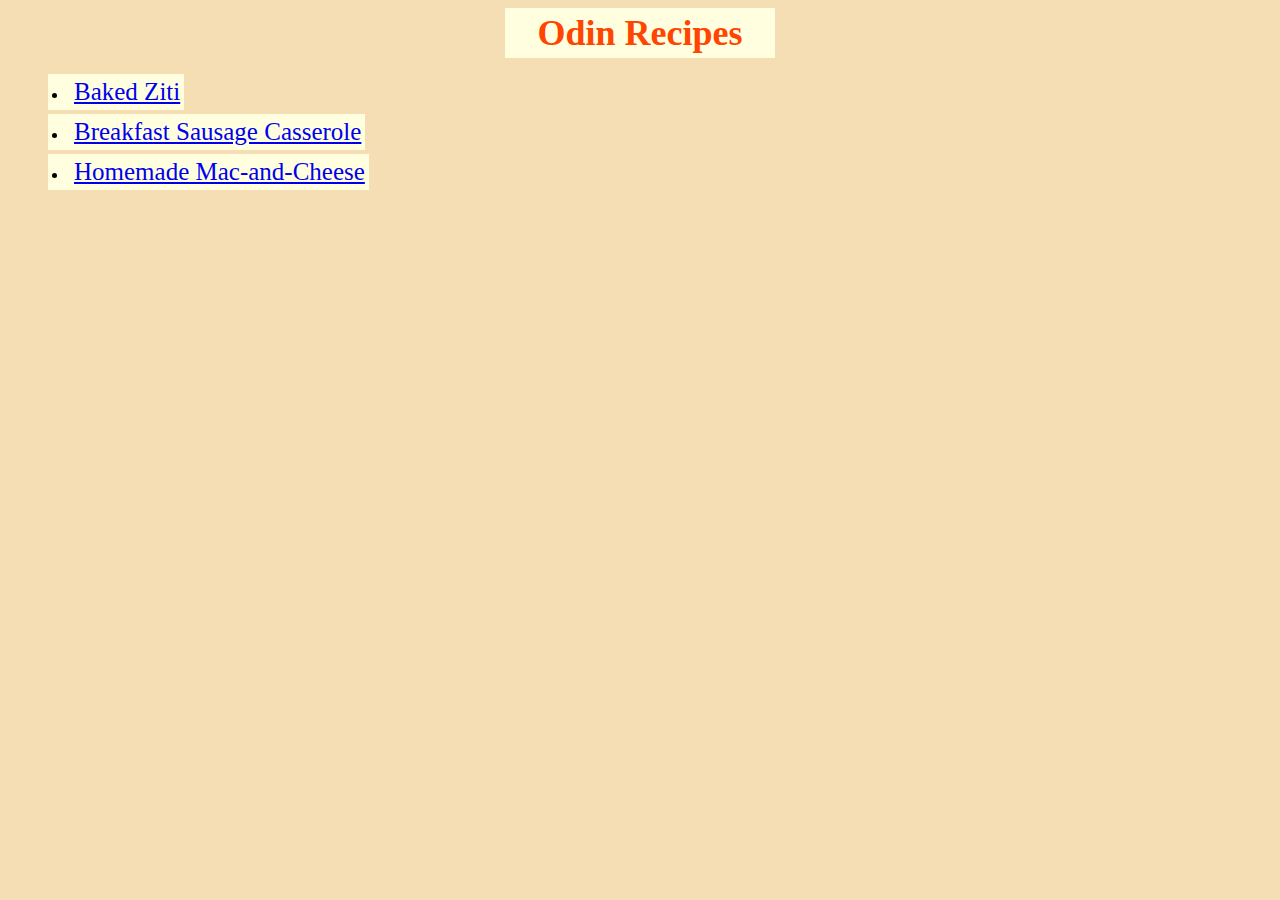
<file: index.html>
<!DOCTYPE html>
<html lang="en">
    <head>
        <meta charset="UTF-8">
        <link rel="stylesheet" href="styles.css">
        <title>Project: Recipes</title>
    </head>

    <body>
        <h1 class="header main">
            Odin Recipes
        </h1>
        <!-- List of Recipes linking to their specific page-->
        <ul class="recipe-links">
            <li><a href="recipes/baked-ziti.html"
                    class="recipe">
                Baked Ziti
            </a></li>
            <li><a href="recipes/breakfast-sausage-casserole.html"
                    class="recipe">
                Breakfast Sausage Casserole
            </a></li>
            <li><a href="recipes/homemade-mac-and-cheese.html"
                    class="recipe">
                Homemade Mac-and-Cheese
            </a></li>
        </ul>
    </body>
</html>
</file>
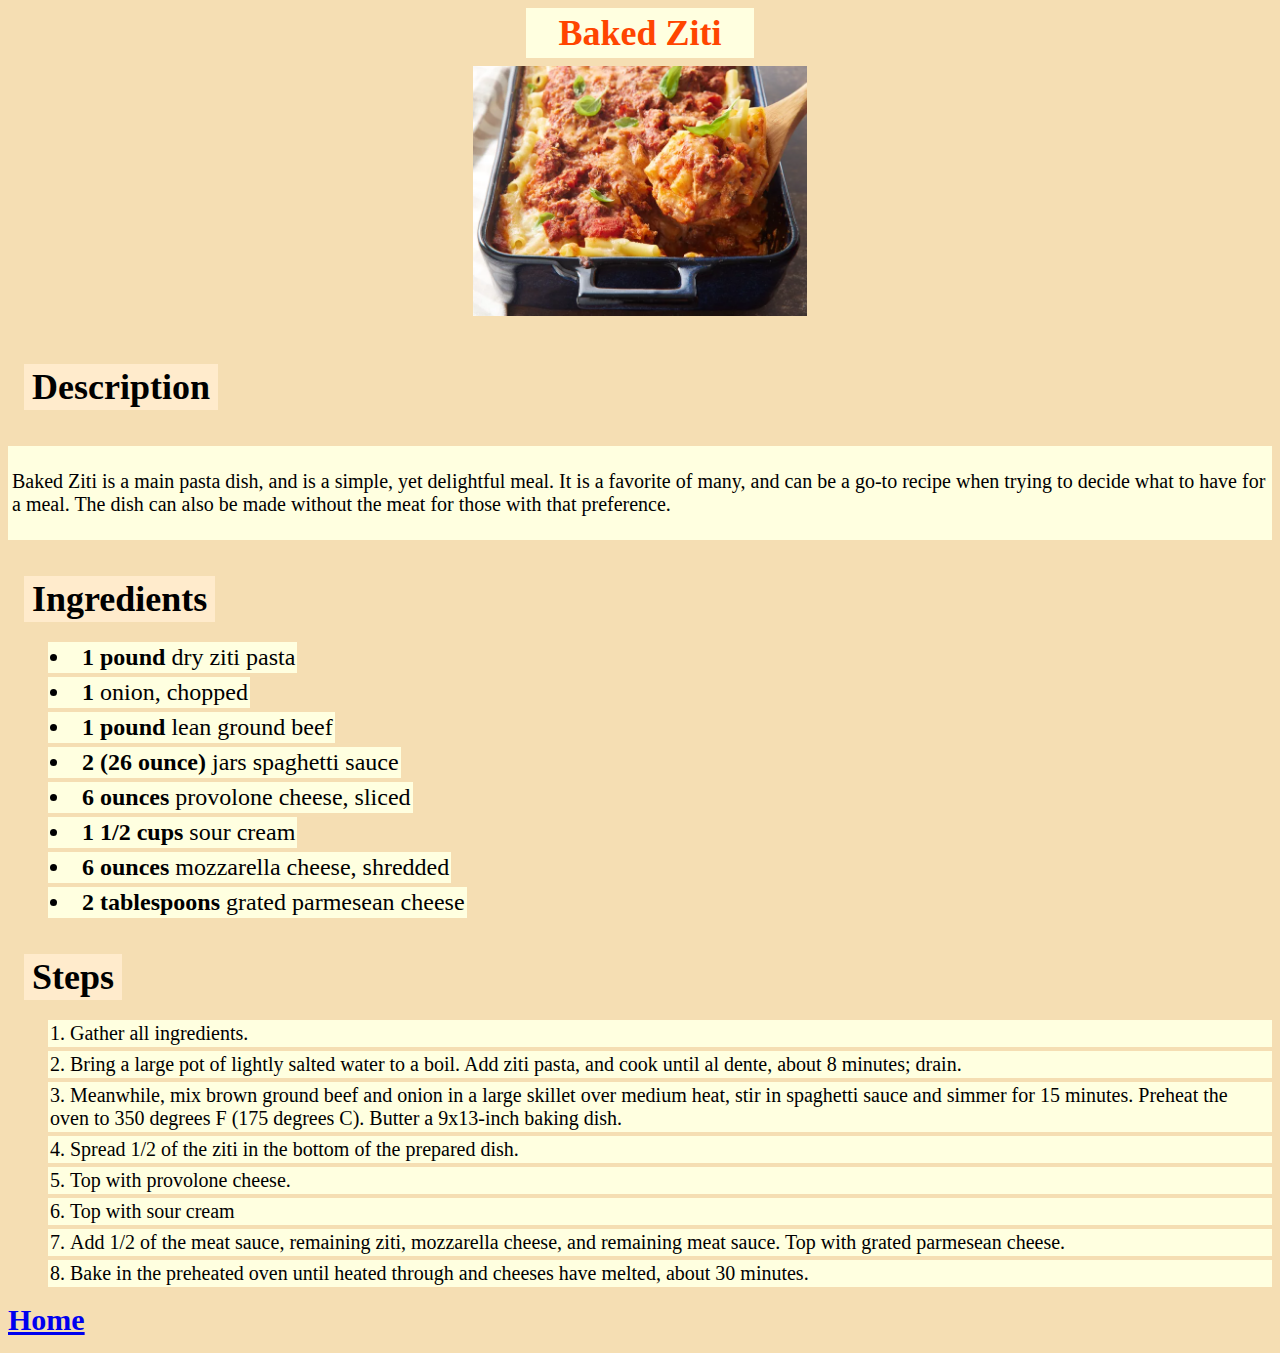
<file: recipes/baked-ziti.html>
<!DOCTYPE html>
<html lang="en">
<head>
    <meta charset="UTF-8">
    <meta name="viewport" content="width=device-width, initial-scale=1.0">
    <link rel="stylesheet" href="../styles.css">
    <title>Baked Ziti Recipe</title>
</head>
<body>
    <h1 class="header main">
        Baked Ziti
    </h1>
    <div class="image">
        <img src="../images/baked-ziti.png" alt="baked-ziti dish" height="250" width="auto">
    </div>
    <h3 class="header">
        Description
    </h3>
    <div class="blank-background">
        <p class="description">
            Baked Ziti is a main pasta dish, and is a simple, yet
            delightful meal. It is a favorite of many, and can be
            a go-to recipe when trying to decide what to have for 
            a meal. The dish can also be made without the meat for
            those with that preference.
        </p>
    </div>
    <!-- Unordered list of ingredients-->
    <h3 class="header">
        Ingredients
    </h3>
    <ul class="ingredient-list">
        <li><strong>1 pound</strong> dry ziti pasta</li>
        <li><strong>1</strong> onion, chopped</li>
        <li><strong>1 pound</strong> lean ground beef</li>
        <li><strong>2 (26 ounce)</strong> jars spaghetti sauce</li>
        <li><strong>6 ounces</strong> provolone cheese, sliced</li>
        <li><strong>1 1/2 cups</strong> sour cream</li>
        <li><strong>6 ounces</strong> mozzarella cheese, shredded</li>
        <li><strong>2 tablespoons</strong> grated parmesean cheese</li>
    </ul>
    <!-- Ordered list of directions-->
    <h3 class="header">
        Steps
    </h3>
    <ol class="directions">
        <li>Gather all ingredients.</li>
        <li>Bring a large pot of lightly salted water to
            a boil. Add ziti pasta, and cook until al dente,
            about 8 minutes; drain.
        </li>
        <li>Meanwhile, mix brown ground beef and onion in a large
            skillet over medium heat, stir in spaghetti sauce
            and simmer for 15 minutes. Preheat the oven to
            350 degrees F (175 degrees C). Butter a 9x13-inch
            baking dish.
        </li>
        <li>Spread 1/2 of the ziti in the bottom of the prepared
            dish.
        </li>
        <li>Top with provolone cheese.</li>
        <li>Top with sour cream</li>
        <li>Add 1/2 of the meat sauce, remaining ziti,
            mozzarella cheese, and remaining meat sauce. 
            Top with grated parmesean cheese.
        </li>
        <li>Bake in the preheated oven until heated through
            and cheeses have melted, about 30 minutes.
        </li>
    </ol>

    <!-- Link to return to homepage-->
    <a href="../index.html"
     id="home-link">
        Home
    </a>
    <p></p>
</body>
</html>
</file>
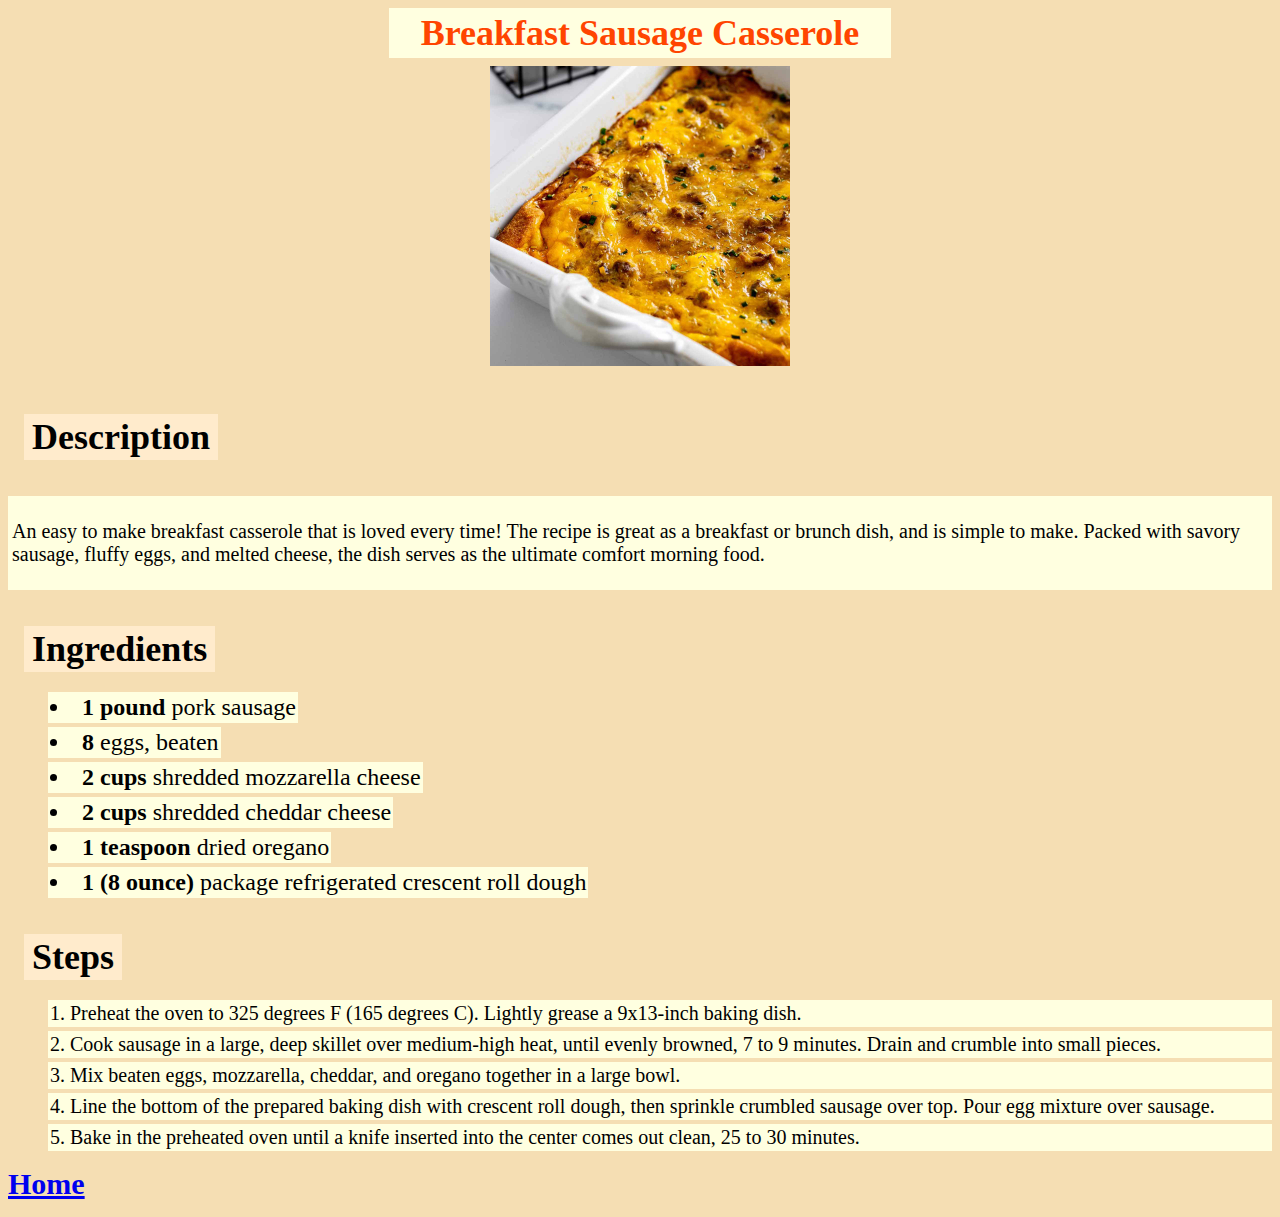
<file: recipes/breakfast-sausage-casserole.html>
<!DOCTYPE html>
<html lang="en">
<head>
    <meta charset="UTF-8">
    <link rel="stylesheet" href="../styles.css">
    <title>Breakfast Sausage Casserole Recipe</title>
</head>
<body>
    <h1 class="header main">
        Breakfast Sausage Casserole
    </h1>
    <div class="image">
        <img src="../images/breakfast-sausage-casserole.jpg" alt="breakfast-sausage-casserole dish" height="300" width="300">
    </div>
    <h3 class="header">
        Description
    </h3>
    <div class="blank-background">
        <p class="description">
            An easy to make breakfast casserole that is loved
            every time! The recipe is great as a breakfast or
            brunch dish, and is simple to make. Packed with savory
            sausage, fluffy eggs, and melted cheese, the dish serves
            as the ultimate comfort morning food.
        </p>
    </div>
    <!-- Unordered list of ingredients-->
    <h3 class="header">
        Ingredients
    </h3>
    <ul class="ingredient-list">
        <li><strong>1 pound</strong> pork sausage</li>
        <li><strong>8</strong> eggs, beaten</li>
        <li><strong>2 cups</strong> shredded mozzarella cheese</li>
        <li><strong>2 cups</strong> shredded cheddar cheese</li>
        <li><strong>1 teaspoon</strong> dried oregano</li>
        <li><strong>1 (8 ounce)</strong> package refrigerated crescent
            roll dough
        </li>
    </ul>
    <!-- Ordered (numbered) list of directions-->
    <h3 class="header">
        Steps
    </h3>
    <ol class="directions">
        <li>Preheat the oven to 325 degrees F (165 degrees
            C). Lightly grease a 9x13-inch baking dish.
        </li>
        <li>Cook sausage in a large, deep skillet over
            medium-high heat, until evenly browned, 7 to
            9 minutes. Drain and crumble into small pieces.
        </li>
        <li>Mix beaten eggs, mozzarella, cheddar, and oregano
            together in a large bowl.
        </li>
        <li>Line the bottom of the prepared baking dish
            with crescent roll dough, then sprinkle crumbled
            sausage over top. Pour egg mixture over sausage.
        </li>
        <li>Bake in the preheated oven until a knife inserted
            into the center comes out clean, 25 to 30
            minutes.
        </li>
    </ol>

    <!-- Link to return to Homepage-->
    <a href="../index.html"
     id="home-link">
        Home
    </a>
    <p></p>
</body>
</html>
</file>
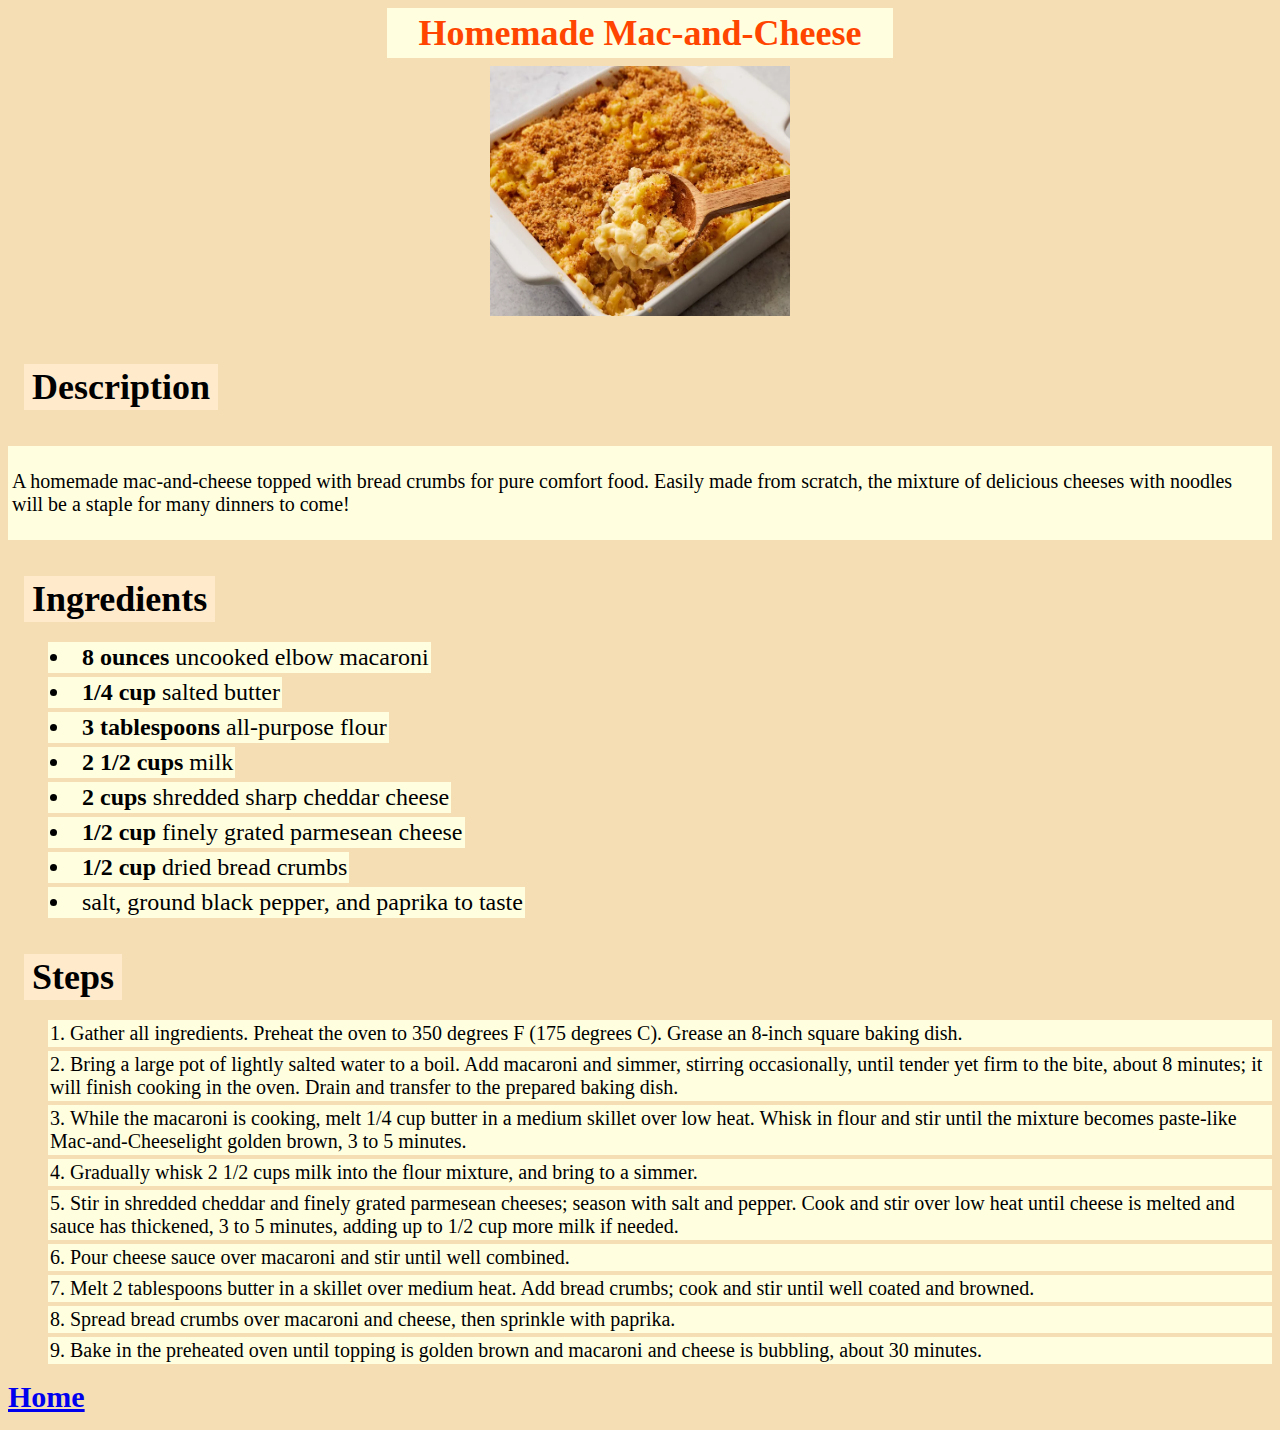
<file: recipes/homemade-mac-and-cheese.html>
<!DOCTYPE html>
<html lang="en">
<head>
    <meta charset="UTF-8">
    <link rel="stylesheet" href="../styles.css">
    <title>Homemade Mac-and-Cheese Recipe</title>
</head>
<body>
    <h1 class="header main">
        Homemade Mac-and-Cheese
    </h1>
    <div class="image">
        <img src="../images/mac-and-cheese.png" alt="mac-and-cheese dish" height="250" width="300">
    </div>
    <h3 class="header">
        Description
    </h3>
    <div class="blank-background">
        <p class="description">
            A homemade mac-and-cheese topped with bread crumbs
            for pure comfort food. Easily made from scratch,
            the mixture of delicious cheeses with noodles will
            be a staple for many dinners to come!
        </p>
    </div>
    <!-- Unordered list of ingredients-->
    <h3 class="header">
        Ingredients
    </h3>
    <ul class="ingredient-list">
        <li><strong>8 ounces</strong> uncooked elbow macaroni</li>
        <li><strong>1/4 cup</strong> salted butter</li>
        <li><strong>3 tablespoons</strong> all-purpose flour</li>
        <li><strong>2 1/2 cups</strong> milk</li>
        <li><strong>2 cups</strong> shredded sharp cheddar cheese</li>
        <li><strong>1/2 cup</strong> finely grated parmesean cheese</li>
        <li><strong>1/2 cup</strong> dried bread crumbs</li>
        <li>salt, ground black pepper, and paprika to taste</li>
    </ul>
    <!--Ordered list of directions-->
    <h3 class="header">
        Steps
    </h3>
    <ol class="directions">
        <li>Gather all ingredients. Preheat the oven to 350
            degrees F (175 degrees C). Grease an 8-inch square
            baking dish.
        </li>
        <li>Bring a large pot of lightly salted water to
            a boil. Add macaroni and simmer, stirring
            occasionally, until tender yet firm to the bite,
            about 8 minutes; it will finish cooking in the
            oven. Drain and transfer to the prepared
            baking dish.
        </li>
        <li>While the macaroni is cooking, melt 1/4 cup butter
            in a medium skillet over low heat. Whisk in flour
            and stir until the mixture becomes paste-like
            Mac-and-Cheeselight golden brown, 3 to 5 minutes.
        </li>
        <li>Gradually whisk 2 1/2 cups milk into the flour
            mixture, and bring to a simmer.
        </li>
        <li>Stir in shredded cheddar and finely grated
            parmesean cheeses; season with salt and pepper.
            Cook and stir over low heat until cheese is
            melted and sauce has thickened, 3 to 5 minutes,
            adding up to 1/2 cup more milk if needed.
        </li>
        <li>Pour cheese sauce over macaroni and stir
            until well combined.
        </li>
        <li>Melt 2 tablespoons butter in a skillet over
            medium heat. Add bread crumbs; cook and stir
            until well coated and browned.
        </li>
        <li>Spread bread crumbs over macaroni and cheese,
            then sprinkle with paprika.
        </li>
        <li>Bake in the preheated oven until topping is
            golden brown and macaroni and cheese is bubbling, 
            about 30 minutes.
        </li>
    </ol>

    <!-- Link to return to the homepage-->
    <a href="../index.html"
     id="home-link">
        Home
    </a>
    <p></p>
</body>
</html>
</file>
<file: styles.css>
/* styles.css for odin-recipes Project: Recipes webpage*/

/* Type Selectors */

h1 {
    color: orangered;
    font-weight: bold;
    font-size: 50px;
    text-align: center;
}

body {
    background: wheat;
}

strong {
    font-weight: 800;
}

ol, ul {
    font-size: 16px;
    margin-top: -16px;
}

/* Chaining Selectors */
div.image {
    width: fit-content;
    margin: 0 auto;
}

.header.main {
    width: fit-content;
    background-color: lightyellow;
    margin: 0 auto;
    padding: 4px 32px;
}

/* Class Selectors (single class) */

.recipe {
    font-size: 25px;
}

.recipe-links {
    margin-top: 16px;
}

.header {
    width:fit-content;
    font-weight: bold;
    font-size: 36px;
    margin-left: 16px;
    padding: 2px 8px;
    background-color: rgb(255, 235, 204)
}

.image {
    display: block;
    padding: 8px;
}

.description {
    color: black;
    font-size: 20px;
}

.blank-background {
    background-color: lightyellow;
    width: fit-content;
    padding: 4px;
}

/* ID Selectors */

#home-link {
    font-weight: bold;
    font-size: 30px;
    padding-bottom: 16px;
}

/* Descendant Combinators */

.recipe-links li {
    background-color: lightyellow;
    width: fit-content;
    margin-bottom: 4px;
    padding: 4px;
    list-style-position: inside;
}

.ingredient-list li {
    background-color: lightyellow;
    font-family: Georgia, 'Times New Roman', Times, serif;
    font-weight: 500;
    font-size: 24px;
    width: fit-content;
    margin-bottom: 4px;
    padding: 2px;
    list-style-position: inside;
}

.directions li {
    background-color: lightyellow;
    font-size: 20px;
    margin-bottom: 4px;
    padding: 2px;
    list-style-position: inside;
}
</file>
